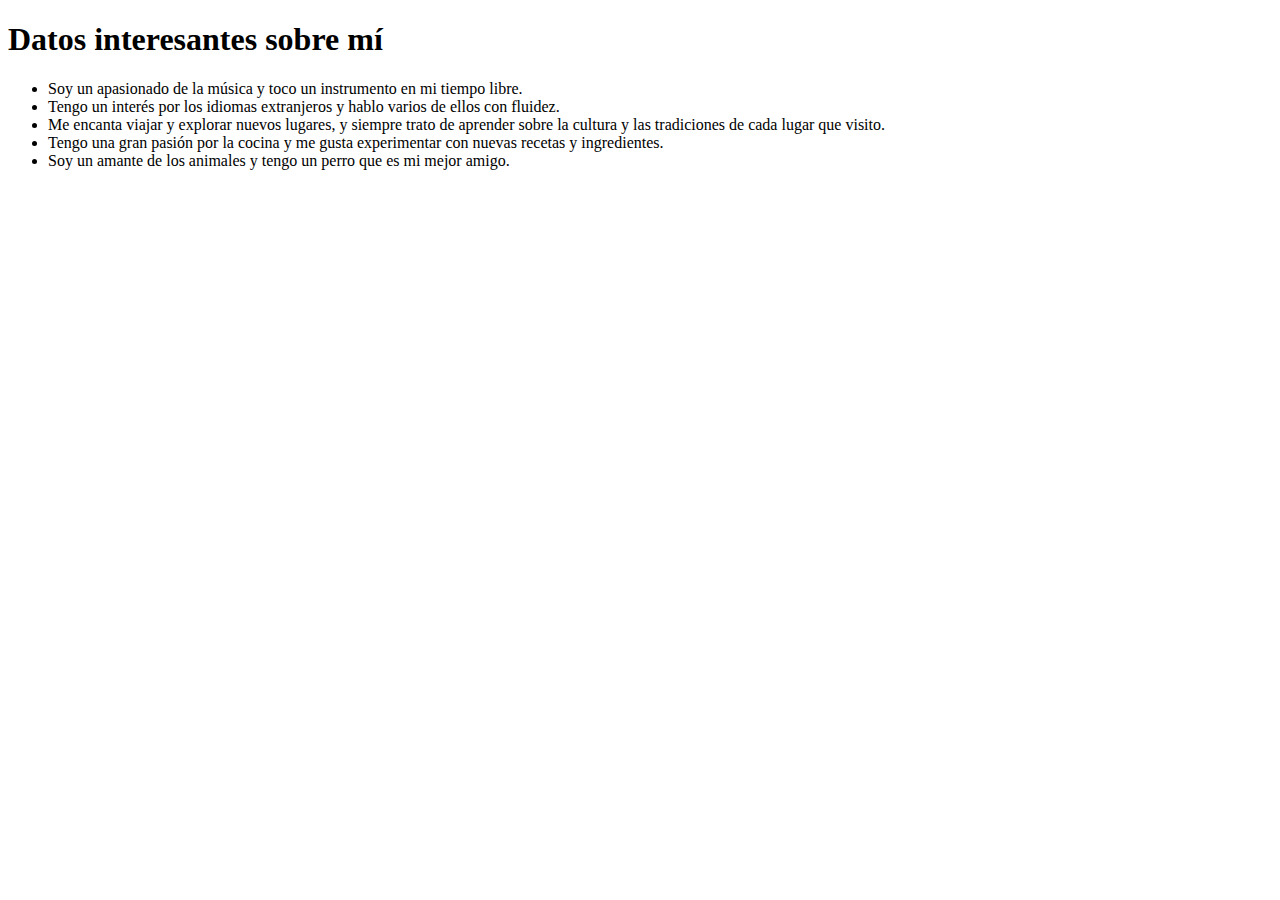
<file: 1.html/Gitpractice/about.txt.html>
<!DOCTYPE html>
<html>

<head>
    <meta charset="UTF-8">
    <title>Datos interesantes sobre mí</title>
</head>

<body>
    <h1>Datos interesantes sobre mí</h1>
    <ul>
        <li>Soy un apasionado de la música y toco un instrumento en mi tiempo libre.</li>
        <li>Tengo un interés por los idiomas extranjeros y hablo varios de ellos con fluidez.</li>
        <li>Me encanta viajar y explorar nuevos lugares, y siempre trato de aprender sobre la cultura y las tradiciones
            de cada lugar que visito.</li>
        <li>Tengo una gran pasión por la cocina y me gusta experimentar con nuevas recetas y ingredientes.</li>
        <li>Soy un amante de los animales y tengo un perro que es mi mejor amigo.</li>
    </ul>
</body>

</html>
</file>
